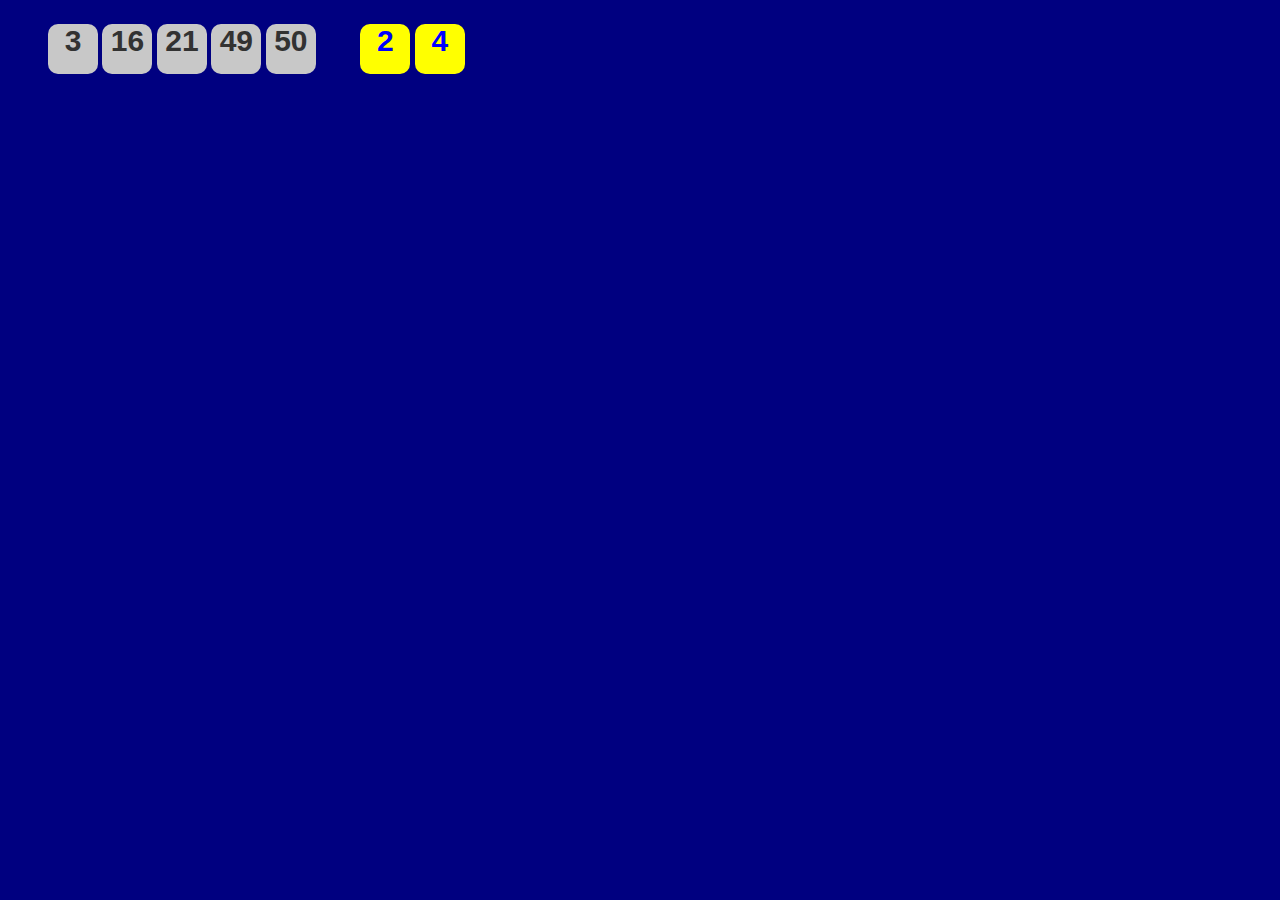
<file: EURO/static.html>
<html>
	<head>
		<title>
			EuroMilhões
		</title>
		<link rel="stylesheet" href="css/euro.css" /> 
	</head>
	<body>
		<div class="chave">
		<ul class="numeros">
			<li>3</li>
			<li>16</li>
			<li>21</li>
			<li>49</li>
			<li>50</li>
		</ul>
		<ul class="estrelas">
			<li>2</li>
			<li>4</li>
		</ul>
		</div>
	</body>
</html>
</file>
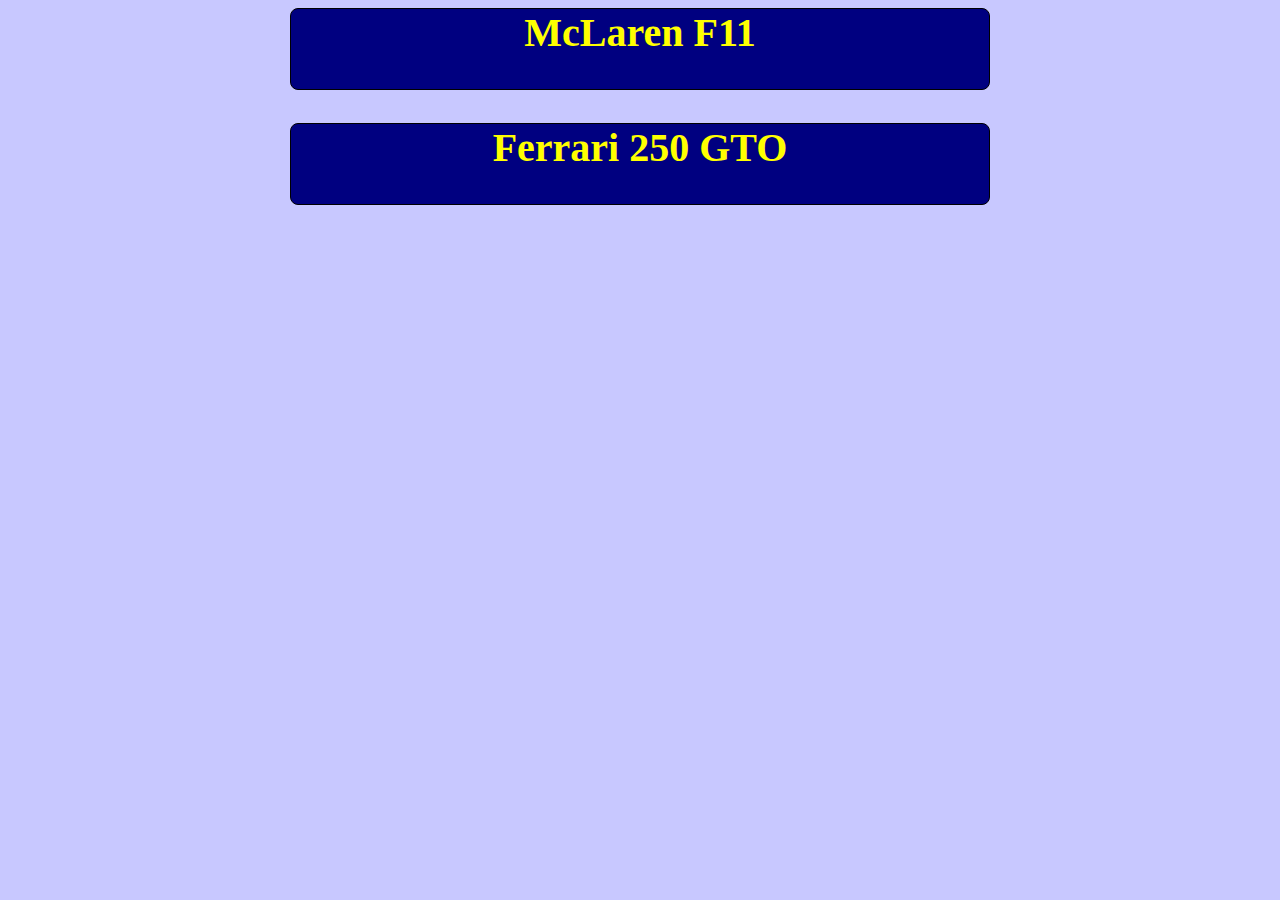
<file: EXEMPLO1/mostra.html>
<html>
	<head>
		<title>Mostra</title>
		<style>
		body {
			background-color: rgb(200,200,255);
		}
		div.xxxxx {
			border-style: solid;
			border-width: 1px;
			border-color:black;
		}
		div.contentor {
			width : 700px;
			margin:auto;
		}
		div.foto {
			display:none;
		}
		div.foto img{
			display:block;
			border-radius:20px;
			margin:auto;
		}
		
		div.legenda h2 {
			font-size:40px;
			text-align: center;
			background-color:navy;
			color:yellow;
			border-style: solid;
			border-color: black;
			border-width: 1px;
			border-radius: 8px;
			height : 2em;
		}
		</style>
		<script type="text/javascript" language="JavaScript">
			window.onload = function () {
				var fotos = document.getElementsByClassName("foto");
				for (var i=0; i < fotos.length; i++) {
				  fotos[i].style.display = "none";
				  var legenda = fotos[i].parentElement.getElementsByClassName("legenda")[0];
				  legenda.onclick = function() {
				  	var fotodiv = this.parentElement.getElementsByClassName("foto")[0];
				  	if 	(fotodiv.style.display == "none") 
				  		 fotodiv.style.display = "block";
				  	else fotodiv.style.display =  "none";
				  }
				};
				
				
			};
		</script>
	</head>
	<body>
		<div class="contentor">
			<div class="legenda">
				<h2>McLaren F11</h2>
			</div>
			<div class="foto"> 
				<img src="images/mcLaren-f11.jpg" />
			</div>
		</div>
		<div class="contentor">
			<div class="legenda">
				<h2>Ferrari 250 GTO</h2>
			</div>
			<div class="foto"> 
				<img src="images/ferrari_250_GTO_side.jpg" />
			</div>
		</div>
	</body>
</html>
</file>
<file: EURO/css/euro.css>
body {
	background-color:navy;
	color:white;
	font-family: Verdana, Geneva, Arial, Helvetica, sans-serif;
}

li,ul {
	display: inline-block;
}

li {
	width : 50px;
	height : 50px;
	font-size : 30px;
	text-align : center;
	border-radius:10px;
	font-weight:bold;
}

.estrelas li {
	background-color:yellow;
	color:blue;
}
 
.numeros li {
 	background-color:rgb(200,200,200);
 	color:rgb(50,50,50);
 }
</file>
